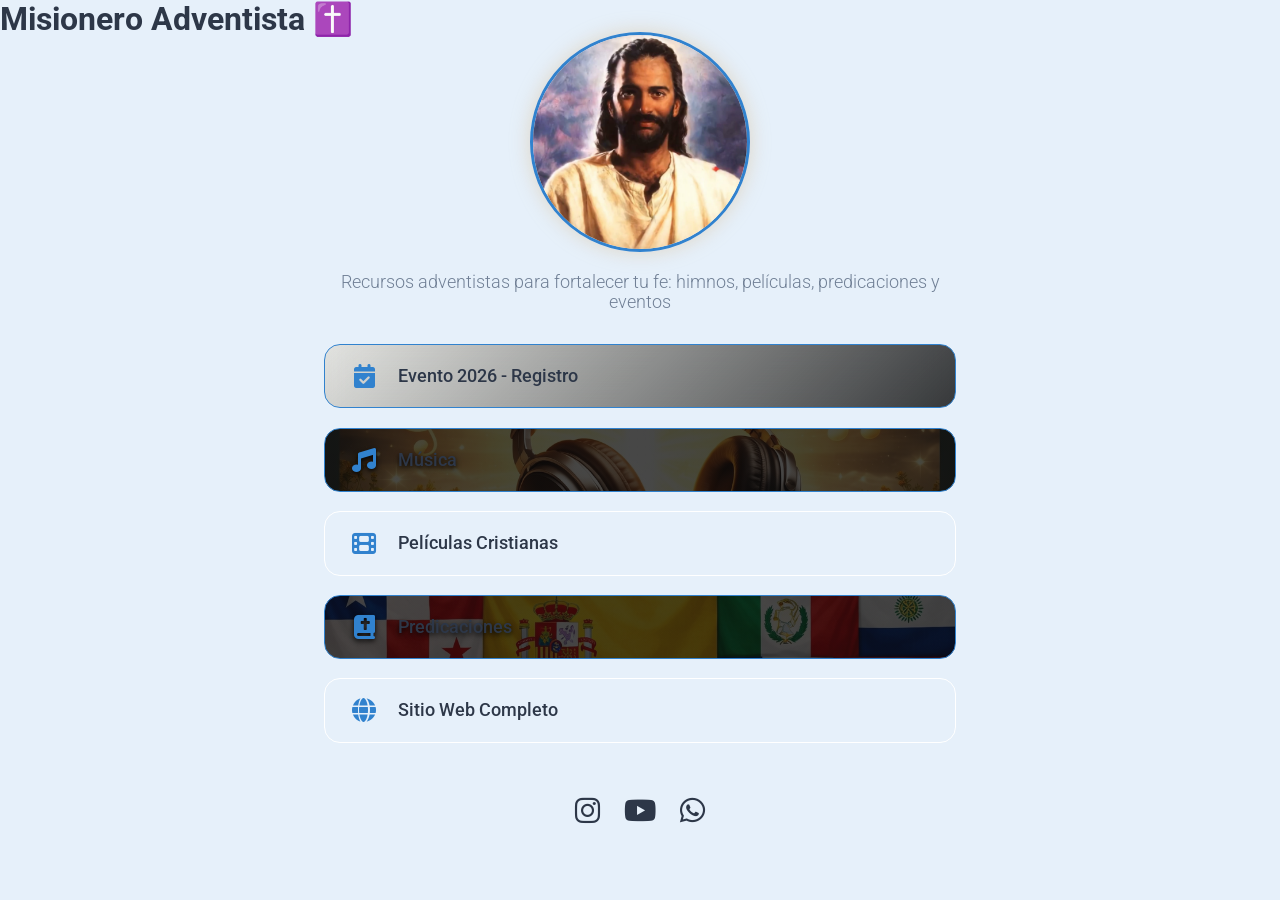
<file: linktree.html>
<!DOCTYPE html>
<html lang="es">
<head>
    <meta charset="UTF-8">
    <meta name="viewport" content="width=device-width, initial-scale=1.0">
    <title>Misionero Adventista - Linktree</title>
    <link href="https://fonts.googleapis.com/css2?family=Roboto:wght@300;400;500;700&display=swap" rel="stylesheet">
    <link rel="stylesheet" href="css/style.css">
    <!-- Font Awesome for icons -->
    <link rel="stylesheet" href="https://cdnjs.cloudflare.com/ajax/libs/font-awesome/6.4.0/css/all.min.css">

</head>
<body>
    <div class="container">
        <header class="header">
            <h1>Misionero Adventista ✝️</h1>
        </header>
        
        <section class="profile">
            <img src="images/jesus-nuevo.jpg" alt="Jesús" class="profile-img">
            <p class="bio">Recursos adventistas para fortalecer tu fe: himnos, películas, predicaciones y eventos</p>
        </section>

        <main class="links-container">
            <a href="index.html#evento" class="link-card highlight">
                <i class="fa-solid fa-calendar-check"></i>
                <span>Evento 2026 - Registro</span>
            </a>
            
            <a href="index.html#himnos" class="link-card musica-card">
                <i class="fa-solid fa-music"></i>
                <span>Música</span>
            </a>
            
            <a href="index.html#peliculas" class="link-card">
                <i class="fa-solid fa-film"></i>
                <span>Películas Cristianas</span>
            </a>
            
            <a href="index.html#predicaciones" class="link-card predicas-card">
                <i class="fa-solid fa-bible"></i>
                <span>Predicaciones</span>
            </a>

            <a href="index.html" class="link-card flag">
                <i class="fa-solid fa-globe"></i>
                <span>Sitio Web Completo</span>
            </a>

            <div class="social-links">
                <a href="#" class="social-icon" aria-label="Instagram"><i class="fa-brands fa-instagram"></i></a>
                <a href="#" class="social-icon" aria-label="YouTube"><i class="fa-brands fa-youtube"></i></a>
                <a href="https://wa.me/34606253016?text=quiero%20saber%20mas%20de%20Cristo" target="_blank" class="social-icon" aria-label="WhatsApp"><i class="fa-brands fa-whatsapp"></i></a>
            </div>
        </main>
    </div>

</body>
</html>
</file>
<file: css/style.css>
/* css/style.css */

:root {
    --bg-dark: #e6f0fa;
    --bg-darker: #c4d6ea;
    --accent-gold: #3182ce;
    --glass-bg: #e6f0fa;
    --glass-bg-alt: #e6f0fa;
    --glass-border: #ffffff;
    --text-main: #2d3748;
    --text-muted: #718096;
    --font-title: 'Playfair Display', serif;
    --font-body: 'Roboto', sans-serif;
}


* {
    margin: 0;
    padding: 0;
    box-sizing: border-box;
}

body {
    background-color: var(--bg-dark);
    color: var(--text-main);
    font-family: var(--font-body);
    overflow-x: hidden;
    position: relative;
    /* Soft glowing effect for a spiritual background */
    background: var(--bg-dark);
    min-height: 100vh;
}

/* Background video or dim */
#bg-video {
    position: fixed;
    top: 0;
    left: 0;
    width: 100vw;
    height: 100vh;
    object-fit: cover;
    z-index: -2;
    opacity: 0.3;
}

/* Base Glassmorphism utility */

.glass {
    background: var(--glass-bg);
    border: 2px solid var(--glass-border);
    border-radius: 20px;
    box-shadow: 8px 8px 16px var(--bg-darker), -8px -8px 16px #ffffff;
}



.glass-alt {
    background: var(--glass-bg-alt);
    border: 2px solid var(--glass-border);
    border-radius: 20px;
    box-shadow: 8px 8px 16px var(--bg-darker), -8px -8px 16px #ffffff;
}


/* Header Fijo Glass */
.header {
    position: fixed;
    top: 0;
    width: 100%;
    z-index: 1000;
    transition: all 0.3s ease;
}

.header.scrolled {
    background: rgba(5, 5, 5, 0.85);
    box-shadow: 0 4px 30px rgba(0, 0, 0, 0.5);
    border-bottom: 1px solid rgba(255, 255, 255, 0.1);
}

.header-content {
    display: flex;
    justify-content: space-between;
    align-items: center;
    padding: 1rem 5%;
    max-width: 1200px;
    margin: auto;
}

.logo {
    font-family: var(--font-title);
    font-size: 1.5rem;
    font-weight: 700;
    color: var(--accent-gold);
    text-decoration: none;
    letter-spacing: 1px;
    text-transform: uppercase;
}

.nav {
    display: flex;
    align-items: center;
}

.mobile-menu-btn {
    display: none;
    background: none;
    border: none;
    color: var(--text-main);
    font-size: 2rem;
    cursor: pointer;
}

.nav-links {
    display: flex;
    list-style: none;
    gap: 2rem;
}

.nav-links a {
    text-decoration: none;
    color: var(--text-main);
    font-weight: 500;
    font-size: 0.95rem;
    transition: color 0.3s, text-shadow 0.3s;
    position: relative;
    letter-spacing: 0.5px;
}

.nav-links a:hover {
    color: var(--accent-gold);
    text-shadow: 0 0 8px rgba(212, 175, 119, 0.5);
}

/* Hero Section */
.hero {
    position: relative;
    height: 100vh;
    display: flex;
    align-items: center;
    justify-content: center;
    text-align: center;
    padding: 0 20px;
}

.hero-bg {
    position: absolute;
    top: 0;
    left: 0;
    width: 100%;
    height: 100%;
    background-size: cover;
    background-position: center;
    z-index: -1;
}

/* Overlay to ensure text readability */
.hero-overlay {
    position: absolute;
    top: 0;
    left: 0;
    width: 100%;
    height: 100%;
    background: linear-gradient(to bottom, rgba(10,10,10,0.3) 0%, rgba(10,10,10,0.9) 100%);
    z-index: 0;
}

.hero-content {
    z-index: 1;
    max-width: 800px;
    padding: 4rem;
    border-radius: 20px;
    animation: fadeIn 1.5s ease-out;
}

.hero-title {
    font-family: var(--font-title);
    font-size: 3.5rem;
    font-weight: 900;
    color: var(--accent-gold);
    margin-bottom: 1.5rem;
    text-shadow: 0 4px 15px rgba(0,0,0,0.5);
    line-height: 1.2;
}

.hero-subtitle {
    margin-bottom: 2.5rem;
    font-size: 1.2rem;
    color: #eee;
    font-weight: 300;
}

.btn-primary {
    display: inline-block;
    padding: 1rem 2.5rem;
    font-size: 1.1rem;
    font-weight: bold;
    color: var(--text-main);
    text-decoration: none;
    border-radius: 30px;
    background: rgba(212, 175, 119, 0.2);
    border: 1px solid var(--accent-gold);
    backdrop-filter: blur(10px);
    transition: all 0.3s ease;
    text-transform: uppercase;
    letter-spacing: 1px;
}

.btn-primary:hover {
    background: var(--accent-gold);
    color: var(--bg-dark);
    box-shadow: 0 0 25px rgba(212, 175, 119, 0.7);
    transform: translateY(-3px);
}

/* Sections */
.section {
    padding: 6rem 5%;
    max-width: 1200px;
    margin: 0 auto;
}

.section-title {
    font-family: var(--font-title);
    font-size: 2.5rem;
    color: var(--text-main);
    text-align: center;
    margin-bottom: 3rem;
    position: relative;
    letter-spacing: 2px;
}

.section-title::after {
    content: '';
    display: block;
    width: 60px;
    height: 3px;
    background: var(--accent-gold);
    margin: 15px auto 0;
    border-radius: 2px;
}

/* Video Grid */
.video-grid {
    display: grid;
    grid-template-columns: repeat(auto-fit, minmax(336px, 1fr));
    gap: 2rem;
}

/* Video Card (Glassmorphism) */
.video-card {
    border-radius: 16px;
    padding: 1.5rem;
    display: flex;
    flex-direction: column;
    transition: all 0.4s ease;
}

.video-card:hover {
    transform: translateY(-8px) scale(1.04);
    box-shadow: 0 15px 35px rgba(0, 0, 0, 0.6), 0 0 25px rgba(212, 175, 119, 0.2);
    border-color: rgba(212, 175, 119, 0.4);
}

.iframe-container {
    position: relative;
    width: 100%;
    padding-bottom: 56.25%; /* 16:9 Aspect Ratio */
    border-radius: 12px;
    overflow: hidden;
    background: #000;
    box-shadow: 0 4px 10px rgba(0,0,0,0.3);
}

.iframe-container iframe {
    position: absolute;
    top: 0;
    left: 0;
    width: 100%;
    height: 100%;
    border: none;
}

.video-card h3 {
    margin-top: 1.5rem;
    font-family: var(--font-body);
    font-size: 1.15rem;
    font-weight: 500;
    color: var(--text-main);
    text-align: center;
    line-height:1.4;
}

/* Tabs */
.tabs {
    display: flex;
    justify-content: center;
    gap: 1.5rem;
    margin-bottom: 3rem;
    flex-wrap: wrap;
}

.tab-btn {
    padding: 0.8rem 2rem;
    background: rgba(255, 255, 255, 0.05);
    border: 1px solid var(--glass-border);
    border-radius: 30px;
    color: var(--text-main);
    font-weight: 500;
    cursor: pointer;
    font-family: var(--font-body);
    transition: all 0.3s ease;
    backdrop-filter: blur(10px);
    font-size: 1rem;
    letter-spacing: 1px;
}

.tab-btn:hover {
    background: rgba(255, 255, 255, 0.1);
    box-shadow: 0 0 15px rgba(255, 255, 255, 0.1);
}

.tab-btn.active {
    background: var(--accent-gold);
    color: var(--bg-dark);
    border-color: var(--accent-gold);
    box-shadow: 0 0 20px rgba(212, 175, 119, 0.4);
}

.tab-content {
    display: none;
    animation: fadeIn 0.5s ease;
}

.tab-content.active-content {
    display: block;
}

/* Footer */
.footer {
    text-align: center;
    padding: 3rem 2rem;
    border-top: 1px solid var(--glass-border);
    background: rgba(10, 10, 10, 0.8);
    backdrop-filter: blur(10px);
}

.footer p {
    color: var(--text-muted);
    font-size: 0.95rem;
}

/* Animations */
@keyframes fadeIn {
    from { opacity: 0; transform: translateY(15px); }
    to { opacity: 1; transform: translateY(0); }
}

/* Responsive */
@media (max-width: 768px) {
    .nav-links {
        display: none;
        flex-direction: column;
        position: absolute;
        top: 100%;
        left: 0;
        width: 100%;
        background: rgba(10, 10, 10, 0.95);
        backdrop-filter: blur(20px);
        padding: 2rem 0;
        text-align: center;
        border-bottom: 1px solid var(--glass-border);
        box-shadow: 0 10px 30px rgba(0,0,0,0.5);
    }
    
    .nav-links.active {
        display: flex;
    }

    .mobile-menu-btn {
        display: block;
    }

    .hero-title {
        font-size: 2.2rem;
    }
    
    .hero-content {
        padding: 2rem 1.5rem;
    }
    
    .section-title {
        font-size: 2rem;
    }
    
    .video-card {
        padding: 1rem;
    }
}

/* =========================================
   Linktree Styles
========================================= */

.container {
    max-width: 680px;
    margin: 0 auto;
    padding: 2rem 1.5rem;
    display: flex;
    flex-direction: column;
    align-items: center;
}

.profile {
    text-align: center;
    margin-bottom: 2rem;
    animation: fadeIn 1s ease-out;
}

.profile-img {
    width: clamp(140px, 35vw, 220px);
    height: clamp(140px, 35vw, 220px);
    border-radius: 50%;
    object-fit: cover;
    border: 3px solid var(--accent-gold);
    box-shadow: 0 0 20px rgba(212, 175, 119, 0.4);
    margin-bottom: 1rem;
}

.bio {
    font-size: 1.1rem;
    color: var(--text-muted);
    font-weight: 300;
}

.links-container {
    display: flex;
    flex-direction: column;
    gap: 1.2rem;
    width: 100%;
}

.link-card {
    display: flex;
    align-items: center;
    padding: 1.2rem 1.5rem;
    background: var(--glass-bg);
    border: 1px solid var(--glass-border);
    backdrop-filter: blur(16px);
    border-radius: 16px;
    color: var(--text-main);
    text-decoration: none;
    font-size: 1.1rem;
    font-weight: 500;
    transition: all 0.3s ease;
    animation: fadeIn 1s ease-out forwards;
    opacity: 0;
}

.links-container .link-card:nth-child(1) { animation-delay: 0.1s; }
.links-container .link-card:nth-child(2) { animation-delay: 0.2s; }
.links-container .link-card:nth-child(3) { animation-delay: 0.3s; }
.links-container .link-card:nth-child(4) { animation-delay: 0.4s; }
.links-container .link-card:nth-child(5) { animation-delay: 0.5s; }

.link-card i {
    font-size: 1.5rem;
    color: var(--accent-gold);
    width: 30px;
    text-align: center;
    margin-right: 1.2rem;
}

.link-card:hover {
    transform: translateY(-4px) scale(1.02);
    background: rgba(255, 255, 255, 0.08);
    box-shadow: 0 10px 25px rgba(0, 0, 0, 0.4);
    border-color: rgba(212, 175, 119, 0.4);
}

.link-card.highlight {
    background: linear-gradient(135deg, rgba(212, 175, 119, 0.2), rgba(10, 10, 10, 0.8));
    border-color: var(--accent-gold);
}

/* Predicas Button Background */
.predicas-card {
    position: relative;
    background-image: linear-gradient(rgba(10, 10, 10, 0.75), rgba(10, 10, 10, 0.75)), url('../images/flags.jpg');
    background-size: cover;
    background-position: center;
    border-color: var(--accent-gold) !important;
    overflow: hidden;
}

.predicas-card:hover {
    background-image: linear-gradient(rgba(10, 10, 10, 0.4), rgba(10, 10, 10, 0.4)), url('../images/flags.jpg');
    box-shadow: 0 10px 30px rgba(212, 175, 119, 0.3);
}

.predicas-card span, .predicas-card i {
    position: relative;
    z-index: 2;
    text-shadow: 0 2px 5px rgba(0,0,0,0.9);
}

/* Musica Button Background */
.musica-card {
    position: relative;
    background-image: linear-gradient(rgba(10, 10, 10, 0.75), rgba(10, 10, 10, 0.75)), url('../images/musica.jpg');
    background-size: cover;
    background-position: center;
    border-color: var(--accent-gold) !important;
    overflow: hidden;
}

.musica-card:hover {
    background-image: linear-gradient(rgba(10, 10, 10, 0.4), rgba(10, 10, 10, 0.4)), url('../images/musica.jpg');
    box-shadow: 0 10px 30px rgba(212, 175, 119, 0.3);
}

.musica-card span, .musica-card i {
    position: relative;
    z-index: 2;
    text-shadow: 0 2px 5px rgba(0,0,0,0.9);
}

.social-links {
    display: flex;
    justify-content: center;
    gap: 1.5rem;
    margin-top: 2rem;
}

.social-icon {
    font-size: 1.8rem;
    color: var(--text-main);
    transition: all 0.3s ease;
}

.social-icon:hover {
    color: var(--accent-gold);
    transform: scale(1.2);
    text-shadow: 0 0 15px rgba(212, 175, 119, 0.5);
}
</file>
